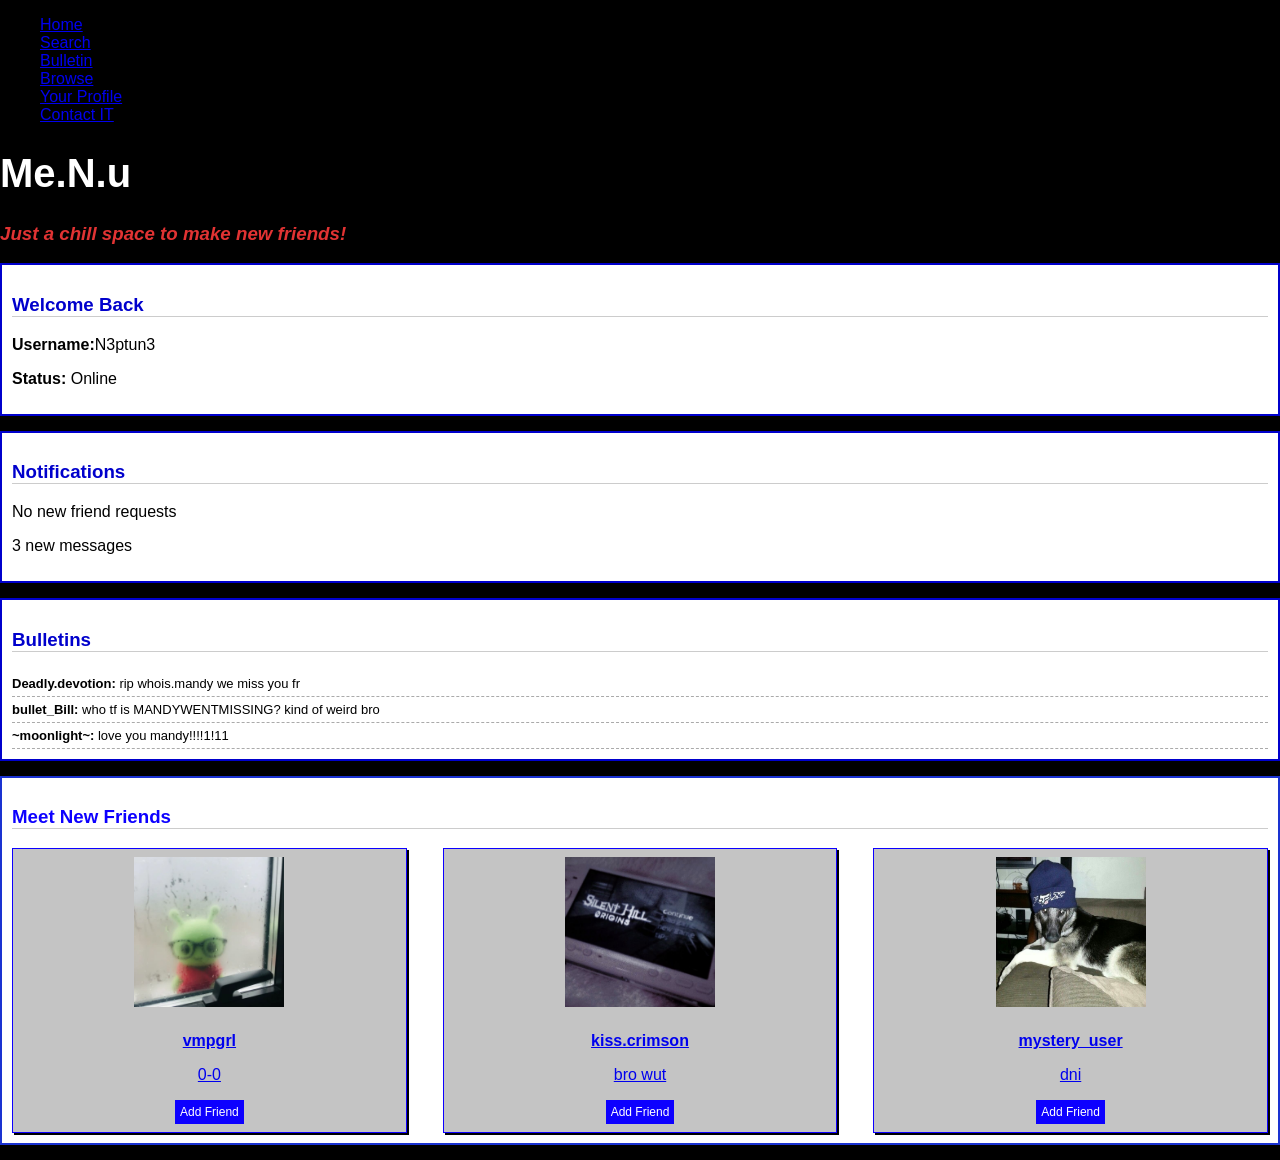
<file: index.html>
<!DOCTYPE html>
<html lang="eng">
 
<head>
 <!-- Google tag (gtag.js) -->
<script async src="https://www.googletagmanager.com/gtag/js?id=G-YFYKQSX6M0"></script>
<script>
  window.dataLayer = window.dataLayer || [];
  function gtag(){dataLayer.push(arguments);}
  gtag('js', new Date());

  gtag('config', 'G-YFYKQSX6M0');
</script>
 
   <link rel="stylesheet" href="style.css">
   <meta name="viewport" content="width=device-width, initial-scale=1.0">
</head>
<body style="background-color: rgb(0, 0, 0);">
    <header>
        <nav class="navbar">
            <ul class="nav-list">
              <li><a href="index.html">Home</a></li>
                <li><a href="Search.html">Search</a></li>
                <li><a href="Bulletin.html">Bulletin</a></li>
                <li><a href="Browse.html">Browse</a></li>
                <li><a href="Your Profile.html">Your Profile</a></li>
                <li><a href="contact.html">Contact IT</a></li>
            </ul>
        </nav>

<h1 class="header">Me.N.u</h1>
<h3 style="font: size 30px;; color: rgb(225, 51, 51); font-family: 'Roboto', sans-serif; text-align: left;"> <em>Just a chill space to make new friends!</em> </em></h3>

</div>

<div class="left-side">

    <div class="box">
      <h3>Welcome Back</h3>
      <p><b>Username:</b>N3ptun3</p>
      <p><b>Status:</b> Online</p>
    </div>
</div>

    <div class="box">
        <h3>Notifications</h3>
        <p>No new friend requests</p>
        <p>3 new messages</p>
      </div>
</div>

    <div class="box">
      <h3>Bulletins</h3>

      <div class="post">
        <b>Deadly.devotion:</b> rip whois.mandy we miss you fr 
      </div>

      <div class="post">
        <b>bullet_Bill:</b> who tf is MANDYWENTMISSING? kind of weird bro
      </div>

      <div class="post">
        <b>~moonlight~:</b> love you mandy!!!!1!11
      </div>

    </div>

 
  <div class="meet-box">
    <h3>Meet New Friends</h3>
  
    <div class="meet-list">
  
      <div class="meet-card">
        <a href="404.html">
        <img src="user icons/vmpgrl.jpg">
        <p><b>vmpgrl</b></p>
        <p>0-0</p>
        <button>Add Friend</button>
        </a>
      </div>
  
      <div class="meet-card">
        <a href="404.html">
        <img src="user icons/kiss.crimson.jpg">
        <p><b>kiss.crimson</b></p>
        <p>bro wut</p>
        <button>Add Friend</button>
        </a>
      </div>
  
      <div class="meet-card">
        <a href="404.html">
        <img src="user icons/mystery_user.jpg">
        <p><b>mystery_user</b></p>
        <p>dni</p>
        <button>Add Friend</button>
        </a>
      </div>
  
    </div>
  </div>


</body>
</html>
</file>
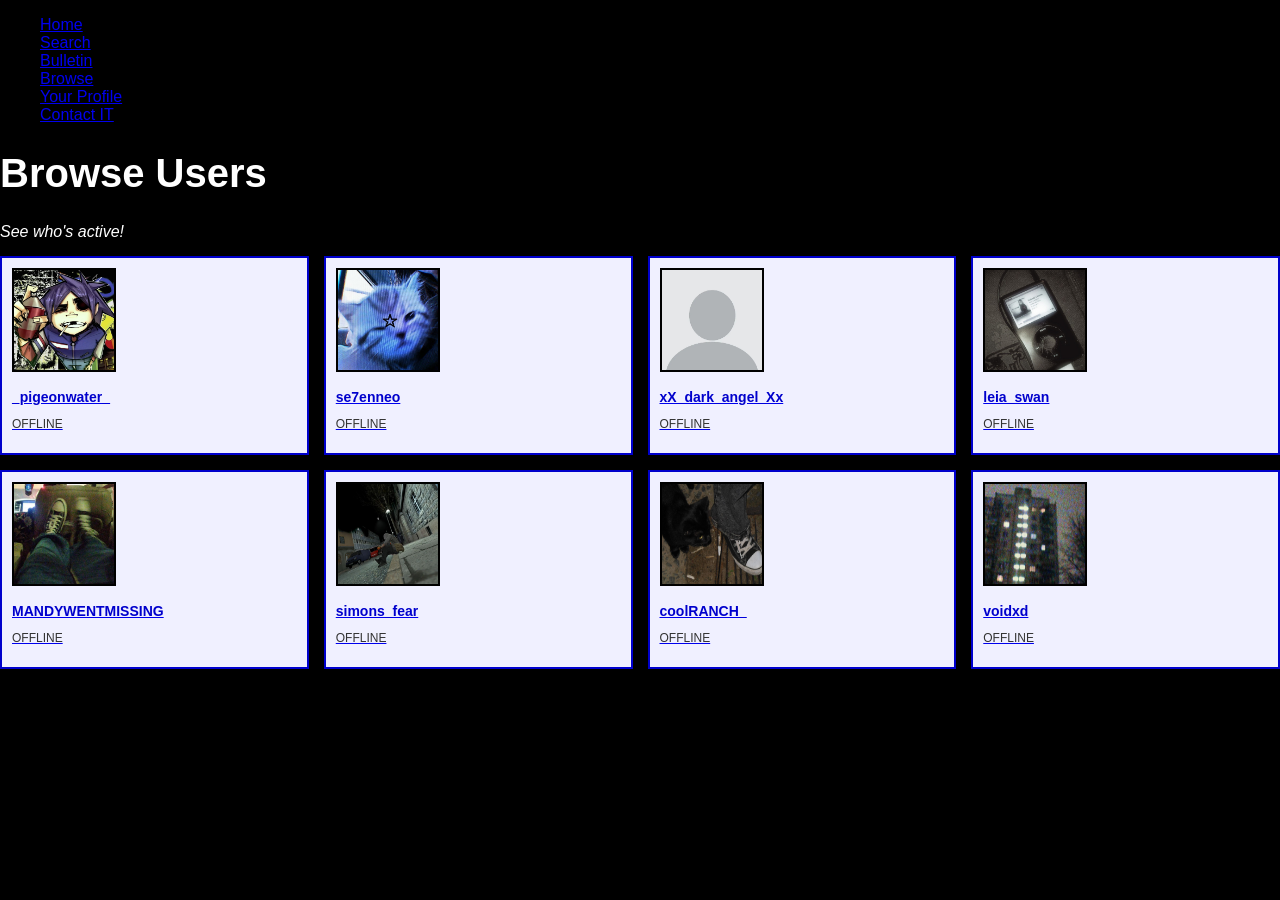
<file: Browse.html>
<!DOCTYPE html>
<html lang="eng">

<head>
  <!-- Google tag (gtag.js) -->
<script async src="https://www.googletagmanager.com/gtag/js?id=G-YFYKQSX6M0"></script>
<script>
  window.dataLayer = window.dataLayer || [];
  function gtag(){dataLayer.push(arguments);}
  gtag('js', new Date());

  gtag('config', 'G-YFYKQSX6M0');
</script>
  
  <meta name="viewport" content="width=device-width, initial-scale=1.0">
   <link rel="stylesheet" href="style.css">
   <link rel="user icons" href="user icons/"
 
  
  gtag('config', 'UA-XYXYXYXYXY-X');
</script>
</head>
<body style="background-color: rgb(0, 0, 0);">
    <header>
        <nav class="navbar">
            <ul class="nav-list">
              <li><a href="index.html">Home</a></li>
                <li><a href="Search.html">Search</a></li>
                <li><a href="Bulletin.html">Bulletin</a></li>
                <li><a href="Browse.html">Browse</a></li>
                <li><a href="Your Profile.html">Your Profile</a></li>
                <li><a href="contact.html">Contact IT</a></li>
            </ul>
        </nav>


<h1 class="header">Browse Users</h1>
<text style="font: size 15px;; color: rgb(255, 255, 255); font-family: 'Roboto', sans-serif; text-align: left;"> <em>See who's active!</em> </em></text>
  
  
    <div class="user-list">

      <div class="user-card">
        <a href="404.html"> 
        <img src="user icons/pigeonwater.jpg" alt="User">
        <h3>_pigeonwater_</h3>
        <p>OFFLINE</p>
        </a>
      </div>
  
      <div class="user-card">
        <a href="404.html"> 
        <img src="user icons/se7enneo.jpg" alt="User">
        <h3>se7enneo</h3>
        <p>OFFLINE</p>
        </a>
      </div>
  
      <div class="user-card">
        <a href="404.html"> 
        <img src="user icons/anon.jpg" alt="User">
        <h3>xX_dark_angel_Xx</h3>
        <p>OFFLINE</p>
        </a>
      </div>
  
      <div class="user-card">
        <a href="404.html"> 
        <img src="user icons/leia_swan.jpg" alt="User">
        <h3>leia_swan</h3>
        <p>OFFLINE</p>
        </a>
      </div>

      <div class="user-card">
        <a href="404.html"> 
      <img src="user icons/MANDYWENTMISSING.jpg" alt="User">
      <h3>MANDYWENTMISSING</h3>
      <p>OFFLINE</p>
        </a>
    </div>

    <div class="user-card">
        <a href="404.html"> 
        <img src="user icons/simons_fear.jpg" alt="User">
        <h3>simons_fear</h3>
        <p>OFFLINE</p>
        </a>
      </div>

    <div class="user-card">
        <a href="404.html"> 
        <img src="user icons/coolRANCH_.jpg" alt="User">
        <h3>coolRANCH_</h3>
        <p>OFFLINE</p>
        </a>
      </div>

    <div class="user-card">
        <a href="404.html"> 
        <img src="user icons/voidxd.jpg" alt="User">
        <h3>voidxd</h3>
        <p>OFFLINE</p>
        </a>
      </div>
  
    </div>
  </div>
















   </div>


 
<section>lower-section</section>
<footer>footer</footer>

</body>
</html>
</html>
</file>
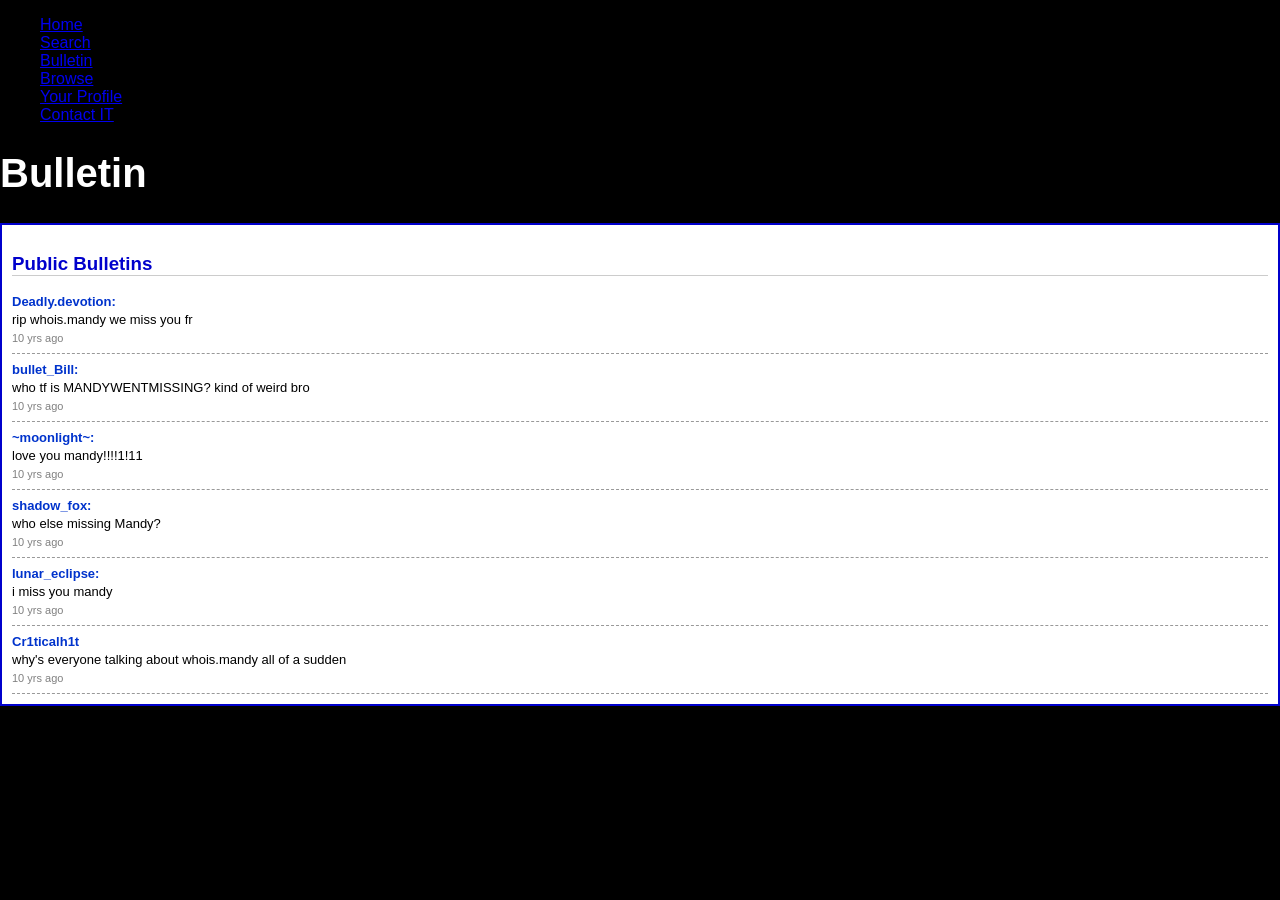
<file: Bulletin.html>
<!DOCTYPE html>
<html lang="eng">
  
<head>
  <!-- Google tag (gtag.js) -->
<script async src="https://www.googletagmanager.com/gtag/js?id=G-YFYKQSX6M0"></script>
<script>
  window.dataLayer = window.dataLayer || [];
  function gtag(){dataLayer.push(arguments);}
  gtag('js', new Date());

  gtag('config', 'G-YFYKQSX6M0');
</script>
  
   <link rel="stylesheet" href="style.css">
   <meta name="viewport" content="width=device-width, initial-scale=1.0">
</head>
<body style="background-color: black;">
    <header>
        <nav class="navbar">
            <ul class="nav-list">
                <li><a href="index.html">Home</a></li>
                <li><a href="Search.html">Search</a></li>
                <li><a href="Bulletin.html">Bulletin</a></li>
                <li><a href="Browse.html">Browse</a></li>
                <li><a href="Your Profile.html">Your Profile</a></li>
                <li><a href="contact.html">Contact IT</a></li>
            </ul>
        </nav>

        
    <h1 class="header">Bulletin</h1>
       
    <div class="bulletin-box">
        <h3>Public Bulletins</h3>
      
        <div class="bulletin-post">
         <b>Deadly.devotion:</b> 
         <p> rip whois.mandy we miss you fr </p>
          <span> 10 yrs ago</span>
        </div>
      
        <div class="bulletin-post">
            <b>bullet_Bill:</b> 
            <p> who tf is MANDYWENTMISSING? kind of weird bro </p>
          <span>10 yrs ago</span>
        </div>
      
        <div class="bulletin-post">
            <b>~moonlight~:</b> 
            <p> love you mandy!!!!1!11 </p>
          <span>10 yrs ago</span>
        </div>
        
        <div class="bulletin-post">
            <b>shadow_fox:</b> 
            <p> who else missing Mandy? </p>
          <span>10 yrs ago</span>
        </div>

        <div class="bulletin-post">
             <b>lunar_eclipse:</b> 
            <p> i miss you mandy </p>
          <span>10 yrs ago</span>
        </div>

        <div class="bulletin-post">
            <b>Cr1ticalh1t</b>
            <p>why's everyone talking about whois.mandy all of a sudden</p>
            <span>10 yrs ago</span>
        </div>


</body>
</html>
</file>
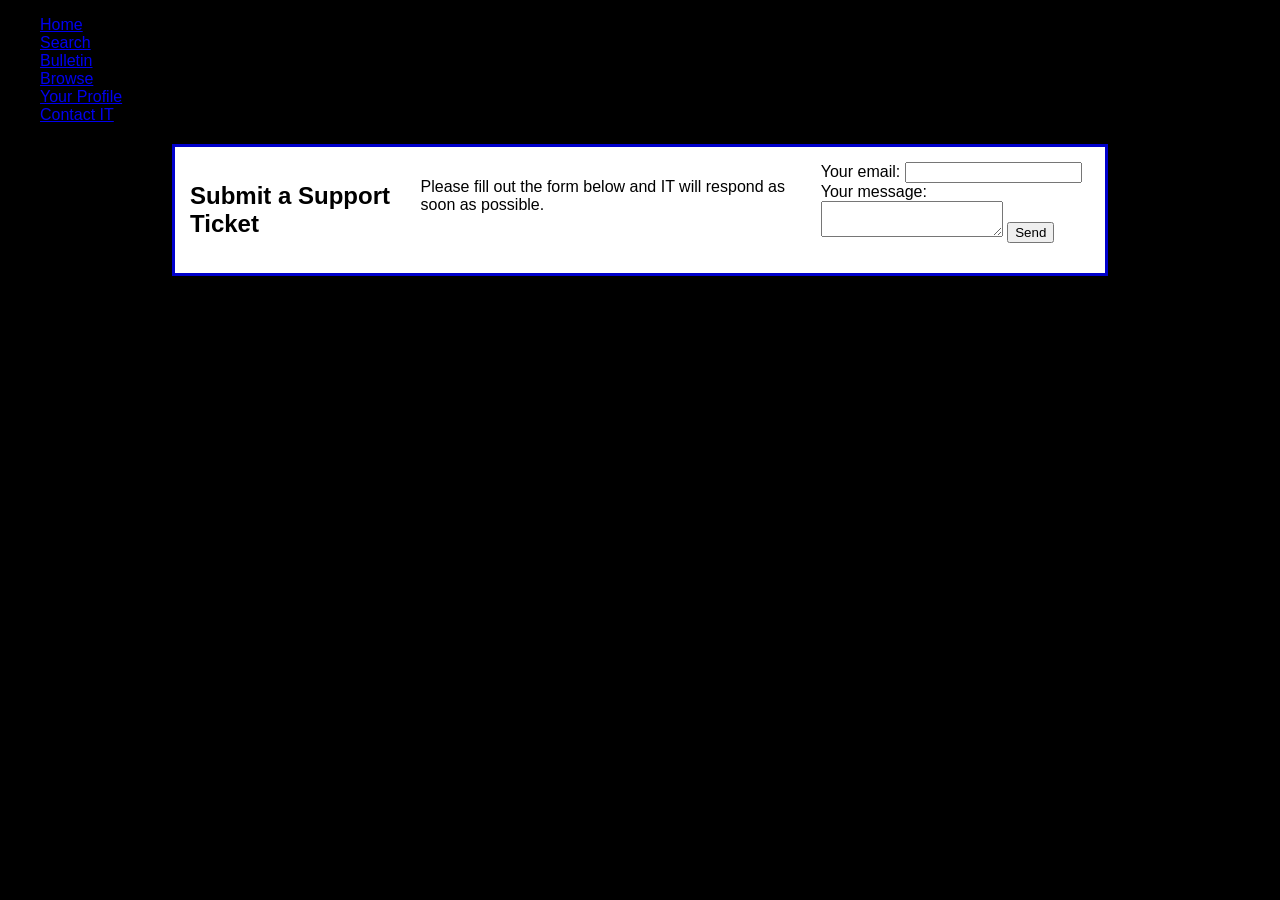
<file: contact.html>
<!DOCTYPE html>
<html lang="eng">

<head>
   <!-- Google tag (gtag.js) -->
<script async src="https://www.googletagmanager.com/gtag/js?id=G-YFYKQSX6M0"></script>
<script>
  window.dataLayer = window.dataLayer || [];
  function gtag(){dataLayer.push(arguments);}
  gtag('js', new Date());

  gtag('config', 'G-YFYKQSX6M0');
</script>
   
   <link rel="stylesheet" href="style.css">
   <link rel="user icons" href="user icons/"
   <meta name="viewport" content="width=device-width, initial-scale=1.0">
</head>
<body style="background-color: rgb(0, 0, 0);">
    <header>
        <nav class="navbar">
            <ul class="nav-list">
                <li><a href="index.html">Home</a></li>
                <li><a href="Search.html">Search</a></li>
                <li><a href="Bulletin.html">Bulletin</a></li>
                <li><a href="Browse.html">Browse</a></li>
                <li><a href="Your Profile.html">Your Profile</a></li>
                <li><a href="contact.html">Contact IT</a></li>
            </ul>
        </nav>


<div class="container">

    <h2>Submit a Support Ticket</h2>
    <p>Please fill out the form below and IT will respond as soon as possible.</p>

    <form
    action="https://formspree.io/f/xdayloyw"
    method="POST"
  >
  <div class="form-group">
    <label>
      Your email:
      <input type="email" name="email">
    </label>
  </div>

    <label>
        Your message:
      <textarea name="message"></textarea>
    </label>

    <button type="submit">Send</button>
  </form>

</div>

</body>
</html>
</file>
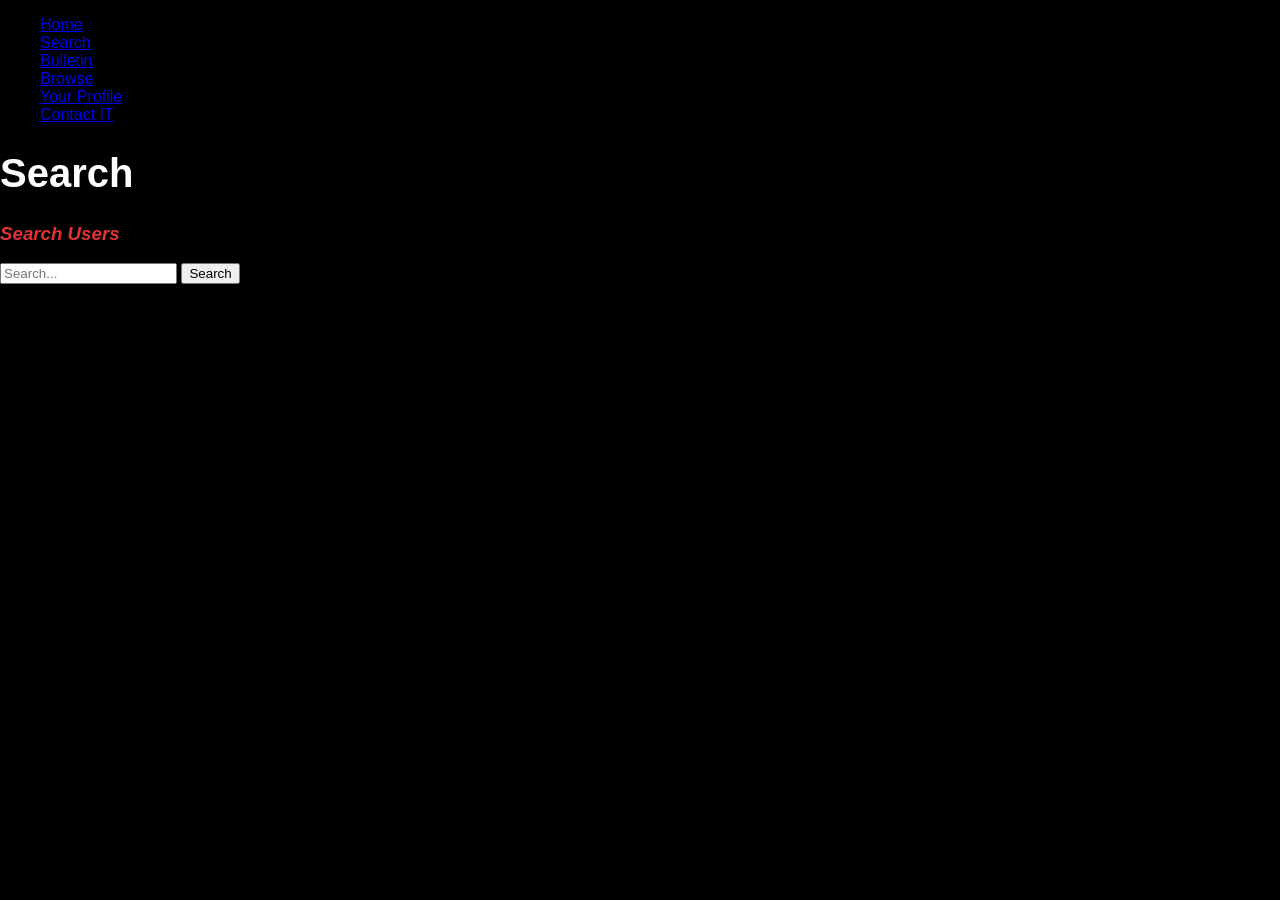
<file: Search.html>
<!DOCTYPE html>
<html lang="eng">
   
<head>
   <!-- Google tag (gtag.js) -->
<script async src="https://www.googletagmanager.com/gtag/js?id=G-YFYKQSX6M0"></script>
<script>
  window.dataLayer = window.dataLayer || [];
  function gtag(){dataLayer.push(arguments);}
  gtag('js', new Date());

  gtag('config', 'G-YFYKQSX6M0');
</script>
   
   <link rel="stylesheet" href="style.css">
   <meta name="viewport" content="width=device-width, initial-scale=1.0">
</head>
<body style="background-color: black;">
    <header>
        <nav class="navbar">
            <ul class="nav-list">
                <li><a href="index.html">Home</a></li>
                <li><a href="Search.html">Search</a></li>
                <li><a href="Bulletin.html">Bulletin</a></li>
                <li><a href="Browse.html">Browse</a></li>
                <li><a href="Your Profile.html">Your Profile</a></li>
                <li><a href="contact.html">Contact IT</a></li>
            </ul>
        </nav>

<h1 class="header">Search</h1>
<h3 style="font: size 30px;; color: rgb(225, 51, 51); font-family: 'Roboto', sans-serif; text-align: left;"> <em>Search Users</em> </em></h3>

<div class="search-container">
    <form onsubmit="window.location='404.html'; return false;">
    <input type="text" placeholder="Search...">
    <button type="submit">Search</button>
</form>

</body>
</html>
</file>
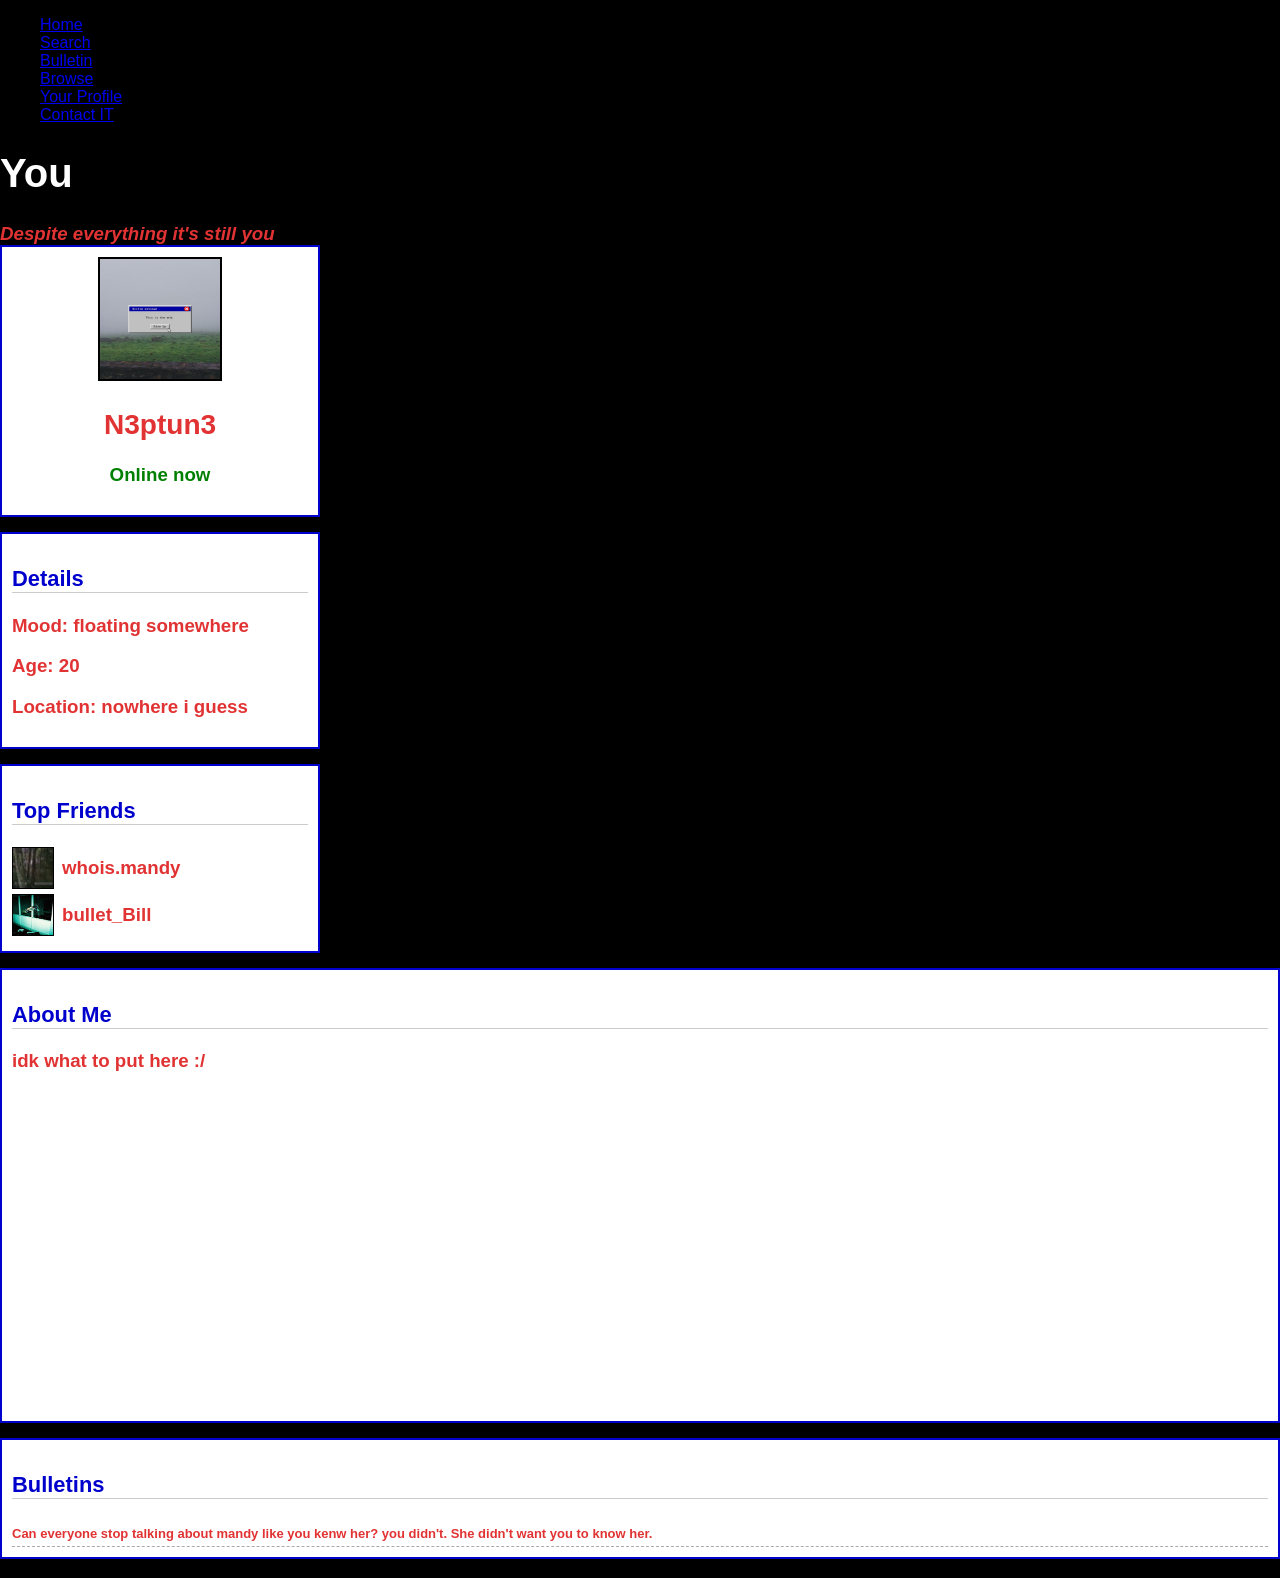
<file: Your Profile.html>
<!DOCTYPE html>
<html lang="eng">
 
<head>
 <!-- Google tag (gtag.js) -->
<script async src="https://www.googletagmanager.com/gtag/js?id=G-YFYKQSX6M0"></script>
<script>
  window.dataLayer = window.dataLayer || [];
  function gtag(){dataLayer.push(arguments);}
  gtag('js', new Date());

  gtag('config', 'G-YFYKQSX6M0');
</script>
 
   <link rel="stylesheet" href="style.css">
   <meta name="viewport" content="width=device-width, initial-scale=1.0">
</head>
<body style="background-color: black;">
    <header>
        <nav class="navbar">
            <ul class="nav-list">
              <li><a href="index.html">Home</a></li>
                <li><a href="Search.html">Search</a></li>
                <li><a href="Bulletin.html">Bulletin</a></li>
                <li><a href="Browse.html">Browse</a></li>
                <li><a href="Your Profile.html">Your Profile</a></li>
                <li><a href="contact.html">Contact IT</a></li>
            </ul>
        </nav>


     <h1 class="header">You</h1>
     <h3 style="font: size 30px;; color: rgb(225, 51, 51); font-family: 'Roboto', sans-serif; text-align: left;"> <em>Despite everything it's still you</em> 

        <div class="left">

            <div class="profile-card">
              <img src="user icons/itsyou.jpg" alt="Profile Picture">
              <h2>N3ptun3</h2>
              <p class="status">Online now</p>
            </div>
        
            <div class="box">
              <h3>Details</h3>
              <p><b>Mood:</b> floating somewhere </p>
              <p><b>Age:</b> 20 </p>
              <p><b>Location:</b> nowhere i guess</p>
            </div>
        
            <div class="box">
              <h3>Top Friends</h3>
        
              <div class="friend">
                <img src="user icons/whois.mandy.jpg">
                <span>whois.mandy</span>
              </div>
        
              <div class="friend">
                <img src="user icons/bullet_Bill.jpg">
                <span>bullet_Bill</span>
              </div>
        
            </div>
        
          </div>

<div class="box">
              <h3>About Me</h3>
              <p>
                idk what to put here :/
              </p>
              <iframe width="560" height="315" src="https://www.youtube.com/embed/Qs3JDyTGojo?si=SDcHYaczmBZDNcGF" title="YouTube video player" frameborder="0" allow="accelerometer; autoplay; clipboard-write; encrypted-media; gyroscope; picture-in-picture; web-share" referrerpolicy="strict-origin-when-cross-origin" allowfullscreen></iframe>
            </div>
        
            <div class="box">
              <h3>Bulletins</h3>
        
              <div class="post">
                Can everyone stop talking about mandy like you kenw her? you didn't. She didn't want you to know her.
              </div>
        
            </div>
    </div>



</body>
</html>
</file>
<file: style.css>
.header {
    font-family: 'Roboto', sans-serif;
    font-size: 40px;
    color: rgb(255, 255, 255);
 }

 body {
    background: #e5e5ff;
    font-family: Arial, sans-serif;
    color: #000;
  }
  
  .container {
    width: 20px;
    margin: 20px auto;
    background: #fff;
    border: 3px solid #0000cc;
    padding: 15px;
  }
  
  
  
  .user-list {
    display: grid;
    grid-template-columns: repeat(4, 3fr);
    gap: 15px;
    margin-top: 15px;
  }
  
  
  .user-card {
    background: #f0f0ff;
    border: 2px solid #0000cc;
    text-align: left;
    padding: 10px;
    box-shadow: 2px 2px 0 #000;
  }
  
  .user-card img {
    width: 100px;
    height: 100px;
    border: 2px solid #000;
    margin-bottom: 8px;
  }
  
  .user-card h3 {
    font-size: 14px;
    color: #0000cc;
    margin: 5px 0;
  }
  
  .user-card p {
    font-size: 12px;
    color: #333;
  }
  
  
  .user-card:hover {
    background: #dcdcff;
    transform: scale(1.05);
  }

  .meet-box {
    background: #fff;
    border: 2px solid #1a32d1;
    padding: 10px;
    margin-bottom: 15px;
  }
  
  .meet-box h3 {
    color: rgb(13, 0, 255);
    border-bottom: 1px solid #ccc;
  }
  .meet-list {
    display: flex;
    gap: 10px;
    justify-content: space-between;
  }

  .meet-card {
    background: rgb(196, 196, 196);
    border: 1px solid rgb(13, 0, 255);
    text-align: center;
    padding: 8px;
    width: 30%;
    box-shadow: 2px 2px 0 #000;

    }

    .meet-card button {
        background:rgb(13, 0, 255);
        color: white;
        border: none;
        padding: 5px;
        font-size: 12px;
        cursor: pointer;
      }
      
      .meet-card button:hover {
        background: rgb(13, 0, 255);
      }

      .meet-card img {
        width: 150px;
        height: 150px;
        margin-bottom: 5px;
      }

      .box {
        background: white;
        border: 2px solid rgb(0, 0, 204);
        padding: 10px;
        margin-bottom: 15px;
      }
      
      .box h3 {
        color: rgb(0, 0, 204);
        border-bottom: 1px solid rgb(204, 204, 204);
      }
    

      .bulletin-box {
        background: rgb(255, 255, 255);
        border: 2px solid rgb(0, 0, 204);
        padding: 10px;
        margin-bottom: 15px;
        font-family: Verdana, sans-serif;
      }
      
      .bulletin-box h3 {
        color: rgb(0, 0, 204);
        border-bottom: 1px solid rgb(204, 204, 204);
        margin-bottom: 10px;
      }
      
      .bulletin-post {
        border-bottom: 1px dashed rgb(153, 153, 153);
        padding: 8px 0;
        font-size: 13px;
      }
      
      .bulletin-post b {
        color: rgb(0, 51, 204);
      }
      
      .bulletin-post p {
        margin: 3px 0;
      }
      
      .bulletin-post span {
        font-size: 11px;
        color: gray;
      }
      
      .bulletin-post:hover {
        background: rgb(240, 240, 255);
      }

      

      body {
        background: #d6d6ff;
        font-family: Verdana, sans-serif;
        margin: 0;
      }
      
      
      .topbar {
        background: linear-gradient(to right, #0033cc, #3366ff);
        color: white;
        padding: 10px;
      }
      
      .topbar a {
        color: white;
        margin-left: 20px;
        text-decoration: none;
      }
      
      
      .container {
        display: flex;
        width: 900px;
        margin: 20px auto;
        gap: 15px;
      }
      
      .left { width: 25%; }
      .center { width: 50%; }
      .right { width: 25%; }
      
      
      .box {
        background: white;
        border: 2px solid #0000cc;
        padding: 10px;
        margin-bottom: 15px;
      }
      
      .box h3 {
        color: #0000cc;
        border-bottom: 1px solid #ccc;
      }
      
   
      .profile-card {
        background: white;
        border: 2px solid #0000cc;
        text-align: center;
        padding: 10px;
        margin-bottom: 15px;
      }
      
      .profile-card img {
        width: 120px;
        height: 120px;
        border: 2px solid black;
      }
      
      .status {
        color: green;
        font-weight: bold;
      }
     
      .friend {
        display: flex;
        align-items: center;
        gap: 8px;
        margin-bottom: 5px;
      }
      
      .friend img {
        width: 40px;
        height: 40px;
        border: 1px solid black;
      }
      
      
      .post, .comment {
        border-bottom: 1px dashed #aaa;
        padding: 5px 0;
        font-size: 13px;
      }
      
     
      .box:hover {
        box-shadow: 2px 2px 0 black;
      }
      
      @media (min-width: 768px) {
        .container {
          flex-direction: row;
        }
      }
</file>
